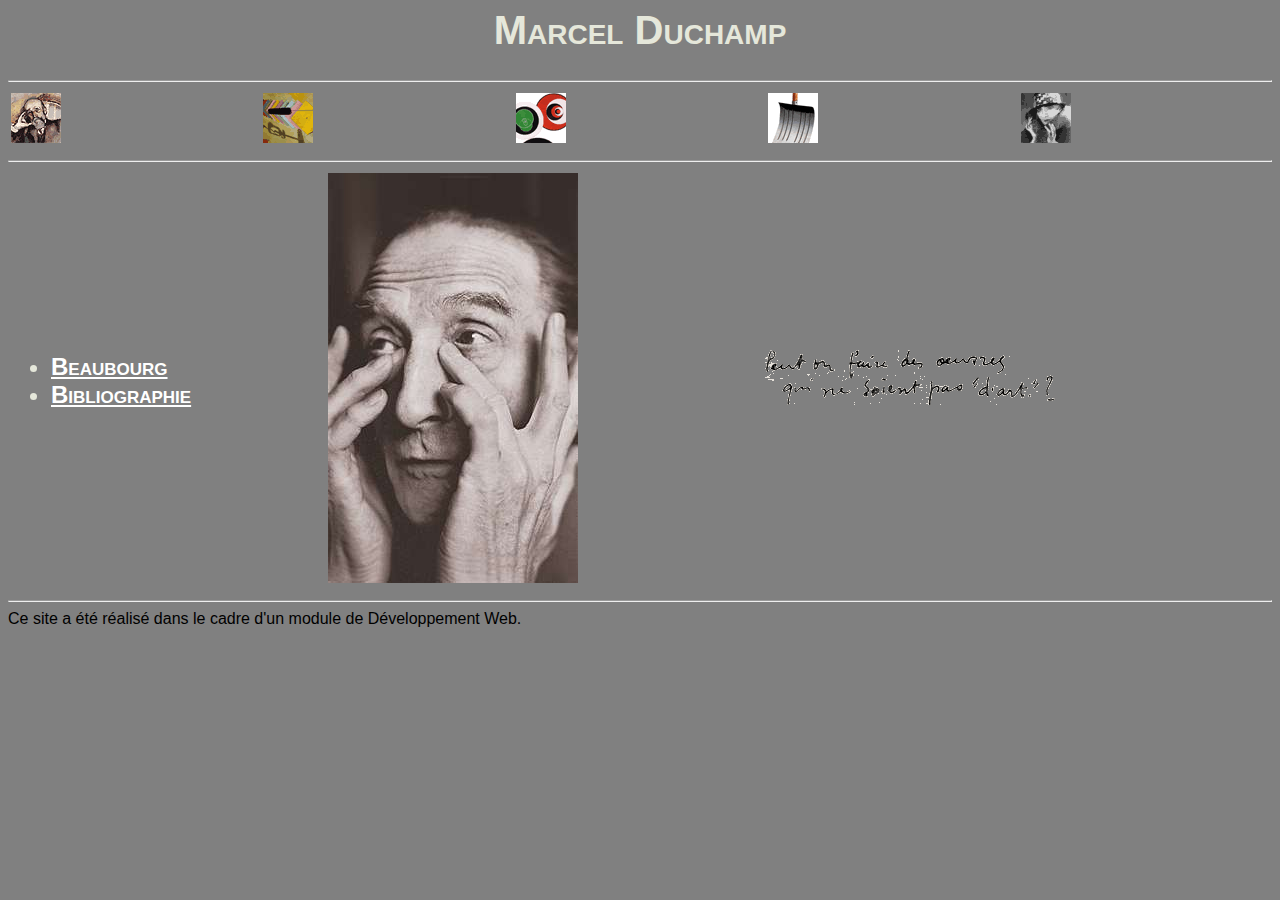
<file: SAÉ Portfolio/duchamp/index.html>
<!DOCTYPE html PUBLIC "-//W3C//DTD XHTML 1.0 Strict//EN" "http://www.w3.org/TR/xhtml1/DTD/xhtml1-strict.dtd">
<html xmlns="http://www.w3.org/1999/xhtml" xml:lang="fr" lang="fr">
<head>
<title>Marcel Duchamp</title>
<meta http-equiv="Content-Type" content="text/html; charset=utf-8" />
<link href="style.css" rel="stylesheet" type="text/css"/>
</head>
<body>
<h1>Marcel Duchamp</h1>
<hr/>
<table>
	<tr>
		<td><a href="./infostableaux/infostableau1.html"><img src="./miniatures/miniature1.gif" /></a></td>
		<td><a href="./infostableaux/infostableau2.html"><img src="./miniatures/miniature2.gif" /></a></td>
		<td><a href="./infostableaux/infostableau3.html"><img src="./miniatures/miniature3.gif" /></a></td>
		<td><a href="./infostableaux/infostableau4.html"><img src="./miniatures/miniature4.gif" /></a></td>
		<td><a href="./infostableaux/infostableau5.html"><img src="./miniatures/miniature5.gif" /></a></td>
		
	</tr>
</table>
<hr/>
<table>
	<tr>
		<td><ul>
				<li><a href="https://www.centrepompidou.fr/">Beaubourg</a></li>
				<li><a href="./biblio.html">Bibliographie</a></li>
			</ul>
		</td>
		<td><img src="./../duchamp/photoartiste.jpg"/></td>
		<td><img src="./citation.gif"/></td>
	</tr>
</table>
<hr/>
Ce site a été réalisé dans le cadre d'un module de Développement Web.
</body>
</html>
</file>
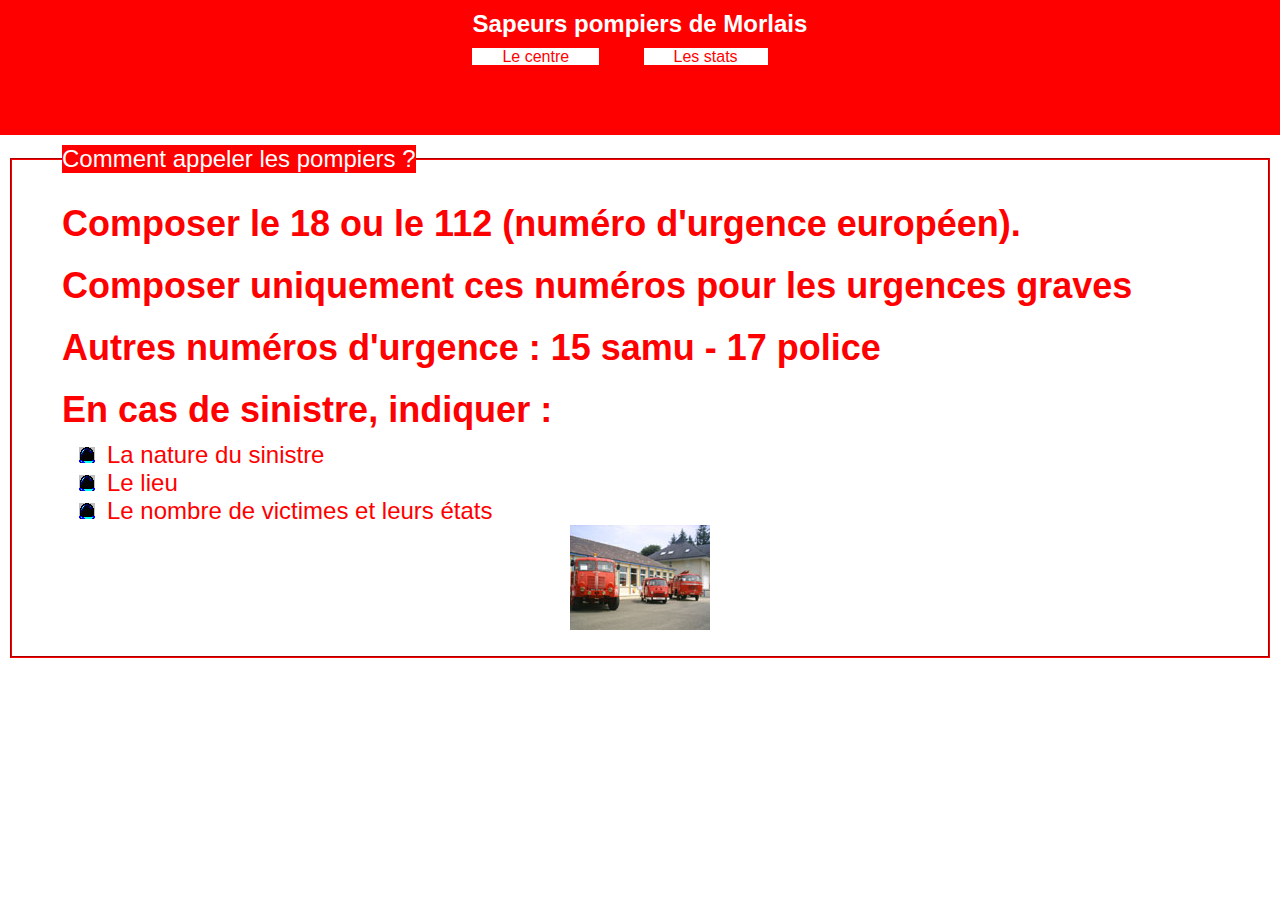
<file: SAÉ Portfolio/pompiers/index.html>
<!DOCTYPE html PUBLIC "-//W3C//DTD XHTML 1.0 Strict//EN" "http://www.w3.org/TR/xhtml1/DTD/xhtml1-strict.dtd">
<html lang="fr">
<head>
	<title>Stage officiel des pompiers de Morlais</title>
	<meta http-equiv="Content-Type" content="text/html; charset=utf-8" />
	<link href="style.css" rel="stylesheet" type="text/css"/>
</head>
<body>
	<div id="menu">
		<h1>Sapeurs pompiers de Morlais</h1>
		<ul>
			<li><a href="./pages/centre.html">Le centre</a></li>
			<li><a href="./pages/stats.html">Les stats </a></li>
		</ul>
	</div>
	
	<div id="centre">
		<fieldset>
		<legend>Comment appeler les pompiers ?</legend>
		<h2>Composer le 18 ou le 112 (numéro d'urgence européen).</h2>
		<h2>Composer uniquement ces numéros pour les urgences graves</h2>
		<h2>Autres numéros d'urgence : 15 samu - 17 police</h2>
		<h2>En cas de sinistre, indiquer :</h2>
		<ul>
			<li class="cligno">La nature du sinistre</li>
			<li class="cligno">Le lieu</li>
			<li class="cligno">Le nombre de victimes et leurs états</li>
		</ul>
		<center>
		<img src="./photos/centre.jpg" alt="centre de pompiers" />
		</center>
		</fieldset>
	</div>
</body>
</html>
</file>
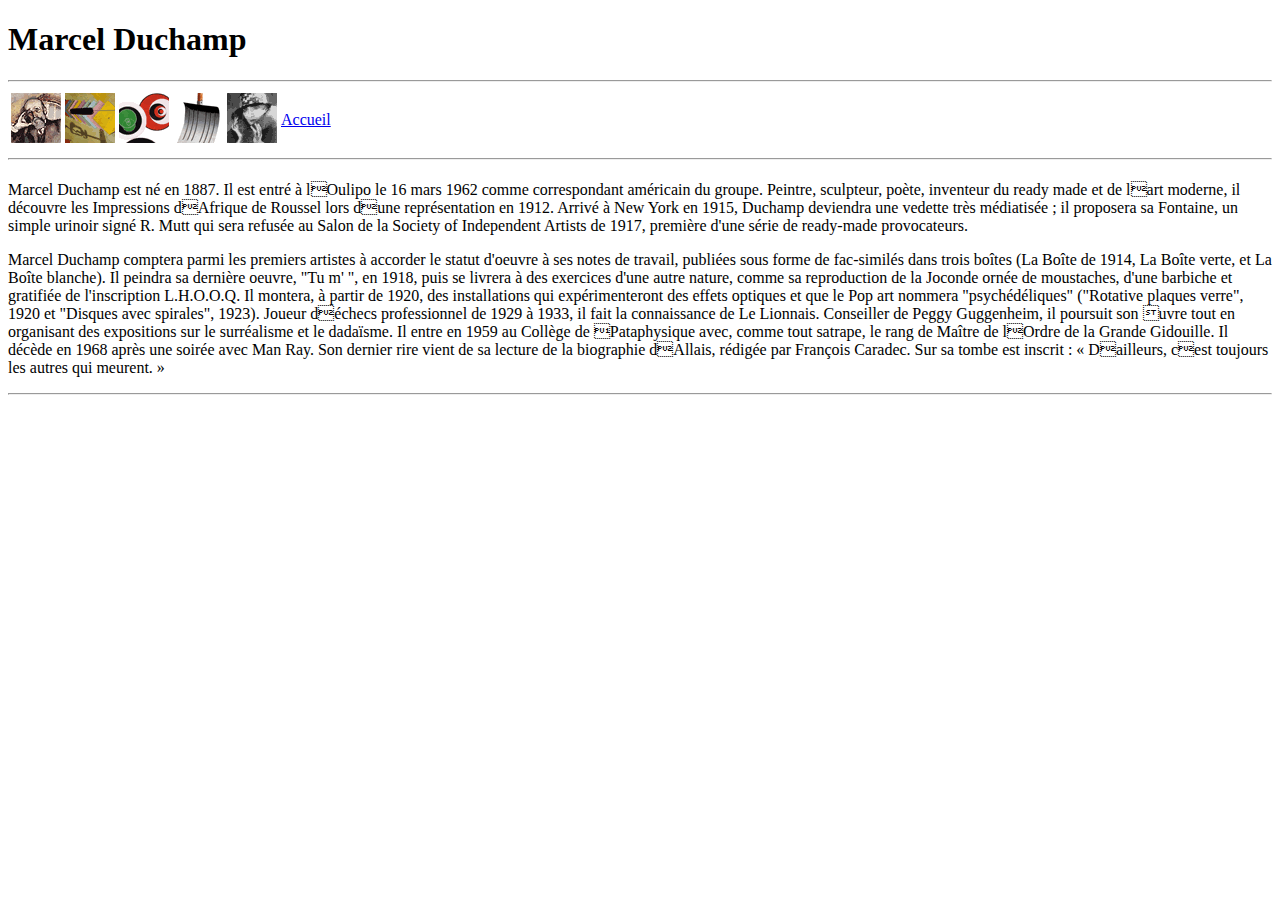
<file: biblio.html>
<!DOCTYPE html PUBLIC "-//W3C//DTD XHTML 1.0 Strict//EN" "http://www.w3.org/TR/xhtml1/DTD/xhtml1-strict.dtd">
<html xmlns="http://www.w3.org/1999/xhtml" xml:lang="fr" lang="fr">
<head>
<title>Marcel Duchamp</title>
<meta http-equiv="Content-Type" content="text/html; charset=utf-8" />
<link href="./style.css" rel="stylesheet" type="text/css"/>
</head>
<body>
<h1>Marcel Duchamp</h1>
<hr/>
<table>
<tr>
	<td><a href="./infostableaux/infostableau1.html"><img src="./miniatures/miniature1.gif"></a></td>
	<td><a href="./infostableaux/infostableau2.html"><img src="./miniatures/miniature2.gif"></a></td>
	<td><a href="./infostableaux/infostableau3.html"><img src="./miniatures/miniature3.gif"></a></td>
	<td><a href="./infostableaux/infostableau4.html"><img src="./miniatures/miniature4.gif"></a></td>
	<td><a href="./infostableaux/infostableau5.html"><img src="./miniatures/miniature5.gif"></a></td>
	<td><a href="index.html">Accueil</a></td>
</tr>
</table>
<hr/>
<h1> </h1>
<p>Marcel Duchamp est né en 1887. Il est entré à lOulipo le 16 mars 1962 comme correspondant américain du groupe.
 Peintre, sculpteur, poète, inventeur du ready made et de lart moderne, il découvre les Impressions dAfrique de Roussel 
 lors dune représentation en 1912. Arrivé à New York en 1915, Duchamp deviendra une vedette très médiatisée ; 
 il proposera sa Fontaine, un simple urinoir signé R. Mutt qui sera refusée au Salon de la Society of Independent Artists 
 de 1917, première d'une série de ready-made provocateurs.</p>
<P> Marcel Duchamp comptera parmi les premiers artistes à accorder le statut d'oeuvre à ses notes de travail, 
publiées sous forme de fac-similés dans trois boîtes (La Boîte de 1914, La Boîte verte, et La Boîte blanche).
 Il peindra sa dernière oeuvre, "Tu m' ", en 1918, puis se livrera à des exercices d'une autre nature, 
 comme sa reproduction de la Joconde ornée de moustaches, d'une barbiche et gratifiée de l'inscription L.H.O.O.Q.
 Il montera, à partir de 1920, des installations qui expérimenteront des effets optiques et que le Pop art 
 nommera "psychédéliques" ("Rotative plaques verre", 1920 et "Disques avec spirales", 1923).
 
Joueur déchecs professionnel de 1929 à 1933, il fait la connaissance de Le Lionnais. Conseiller de Peggy Guggenheim, 
il poursuit son uvre tout en organisant des expositions sur le surréalisme et le dadaïsme.
 Il entre en 1959 au Collège de Pataphysique avec, comme tout satrape, le rang de Maître de lOrdre de la Grande Gidouille.
 Il  décède en 1968 après une soirée avec Man Ray. Son dernier rire vient de sa lecture de la biographie dAllais, 
 rédigée par François Caradec. Sur sa tombe est inscrit : « Dailleurs, cest toujours les autres qui meurent. »</p>

<hr/>
</body>
</html>
</file>
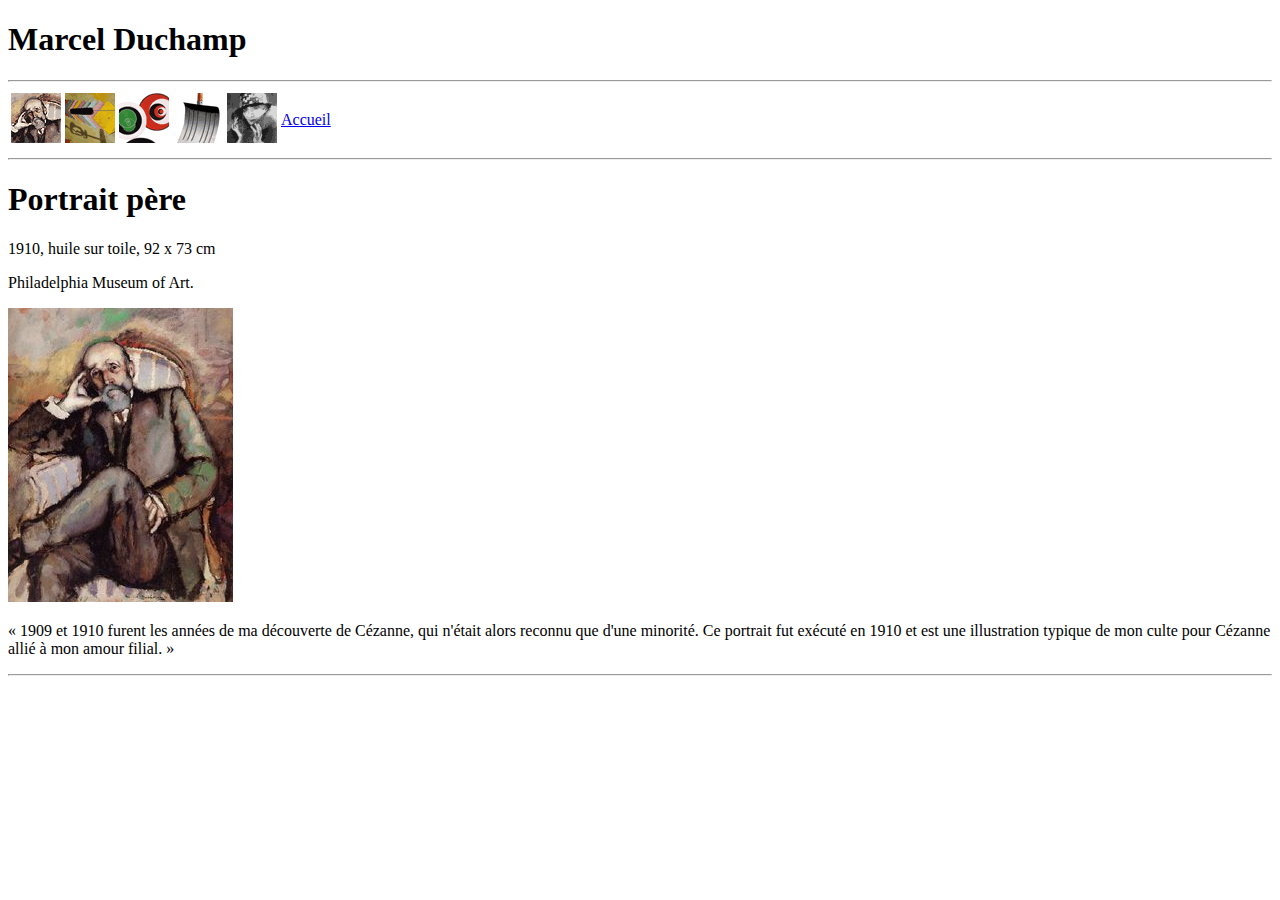
<file: infostableaux/infostableau1.html>
<!DOCTYPE html PUBLIC "-//W3C//DTD XHTML 1.0 Strict//EN" "http://www.w3.org/TR/xhtml1/DTD/xhtml1-strict.dtd">
<html xmlns="http://www.w3.org/1999/xhtml" xml:lang="fr" lang="fr">
<head>
<title>Marcel Duchamp</title>
<meta http-equiv="Content-Type" content="text/html; charset=utf-8" />
<link href="./../style.css" rel="stylesheet" type="text/css"/>
</head>
<body>
<h1>Marcel Duchamp</h1>
<hr/>
<table>
<tr>
	<td><a href="./infostableau1.html"><img src="./../miniatures/miniature1.gif" /></a></td>
	<td><a href="./infostableau2.html"><img src="./../miniatures/miniature2.gif" /></a></td>
	<td><a href="./infostableau3.html"><img src="./../miniatures/miniature3.gif" /></a></td>
	<td><a href="./infostableau4.html"><img src="./../miniatures/miniature4.gif" /></a></td>
	<td><a href="./infostableau5.html"><img src="./../miniatures/miniature5.gif" /></a></td>
	<td><a href="./../index.html">Accueil</a></td>
</tr>
</table>
<hr/>
<h1>Portrait père </h1>
<p>1910, huile sur toile, 92 x 73 cm</p>
<p>Philadelphia Museum of Art.</p>
<p><img src="./../tableaux/tableau1.jpg" /></p>
<P>« 1909 et 1910 furent les années de ma découverte de Cézanne, qui n'était alors reconnu que d'une minorité.
 Ce portrait fut exécuté en 1910 et est une illustration typique de mon culte pour Cézanne allié à mon amour filial. »</p>
<hr/>
</body>
</html>
</file>
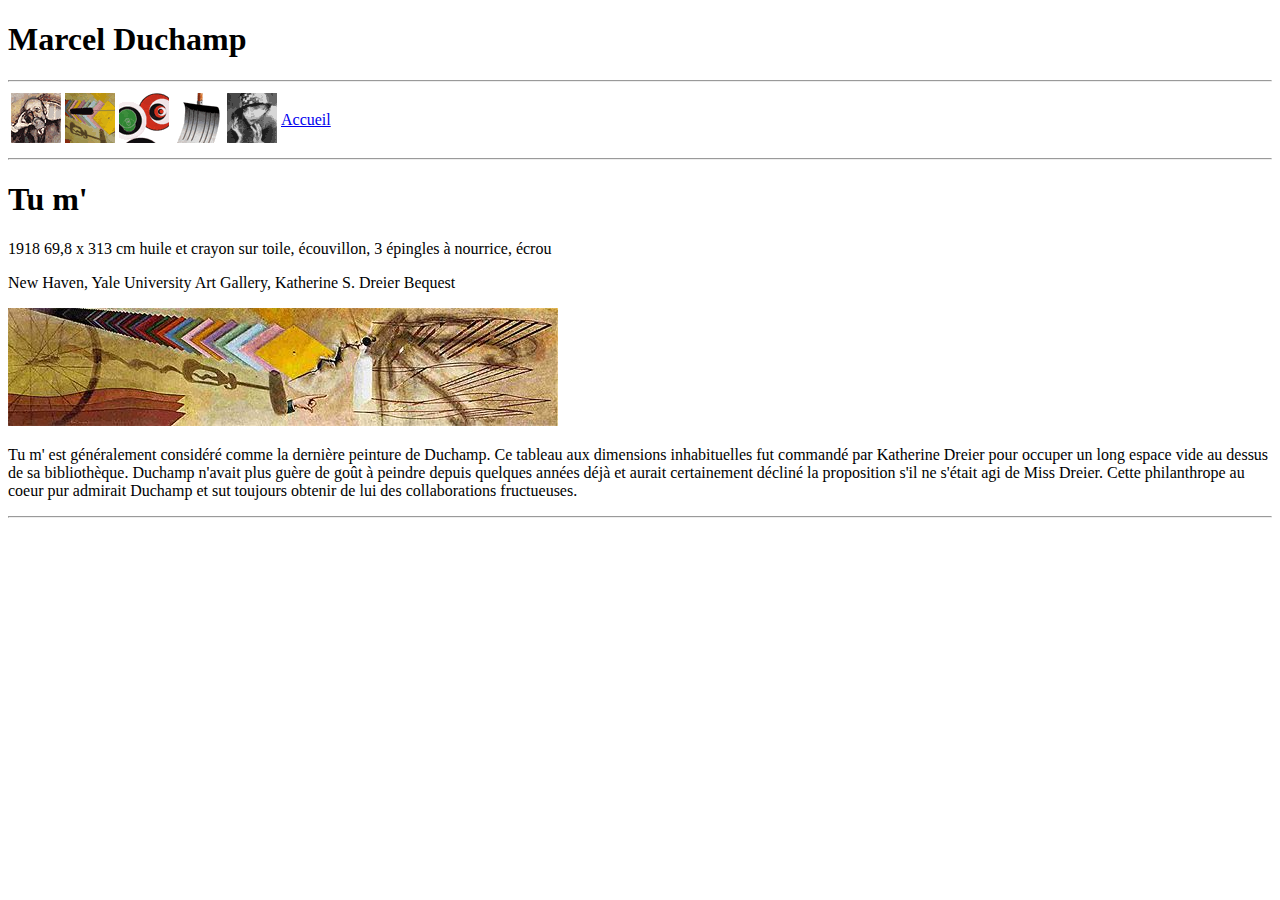
<file: infostableaux/infostableau2.html>
<!DOCTYPE html PUBLIC "-//W3C//DTD XHTML 1.0 Strict//EN" "http://www.w3.org/TR/xhtml1/DTD/xhtml1-strict.dtd">
<html xmlns="http://www.w3.org/1999/xhtml" xml:lang="fr" lang="fr">
<head>
<title>Marcel Duchamp</title>
<meta http-equiv="Content-Type" content="text/html; charset=utf-8" />
<link href="./../style.css" rel="stylesheet" type="text/css"/>
</head>
<body>
<h1>Marcel Duchamp</h1>
<hr/>
<table>
<tr>
	<td><a href="./infostableau1.html"><img src="./../miniatures/miniature1.gif" /></a></td>
	<td><a href="./infostableau2.html"><img src="./../miniatures/miniature2.gif" /></a></td>
	<td><a href="./infostableau3.html"><img src="./../miniatures/miniature3.gif" /></a></td>
	<td><a href="./infostableau4.html"><img src="./../miniatures/miniature4.gif" /></a></td>
	<td><a href="./infostableau5.html"><img src="./../miniatures/miniature5.gif" /></a></td>
	<td><a href="./../index.html">Accueil</a></td>
</tr>
</table>
<hr/>
<h1>Tu m' </h1>
<p>1918
69,8 x 313 cm huile et crayon sur toile, écouvillon, 3 épingles à nourrice, écrou</p>
<p>New Haven, Yale University Art Gallery, Katherine S. Dreier Bequest</p>
<p><img src="./../tableaux/tableau2.jpg" /></p>
<P>Tu m' est généralement considéré comme la dernière peinture de Duchamp. 
Ce tableau aux dimensions inhabituelles fut commandé par Katherine Dreier pour occuper un long espace 
vide au dessus de sa bibliothèque. Duchamp n'avait plus guère de goût à peindre depuis quelques années
 déjà et aurait certainement décliné la proposition s'il ne s'était agi de Miss Dreier. 
 Cette philanthrope au coeur pur admirait Duchamp et sut toujours obtenir de lui des collaborations fructueuses.</p>
<hr/>
</body>

</html>
</file>
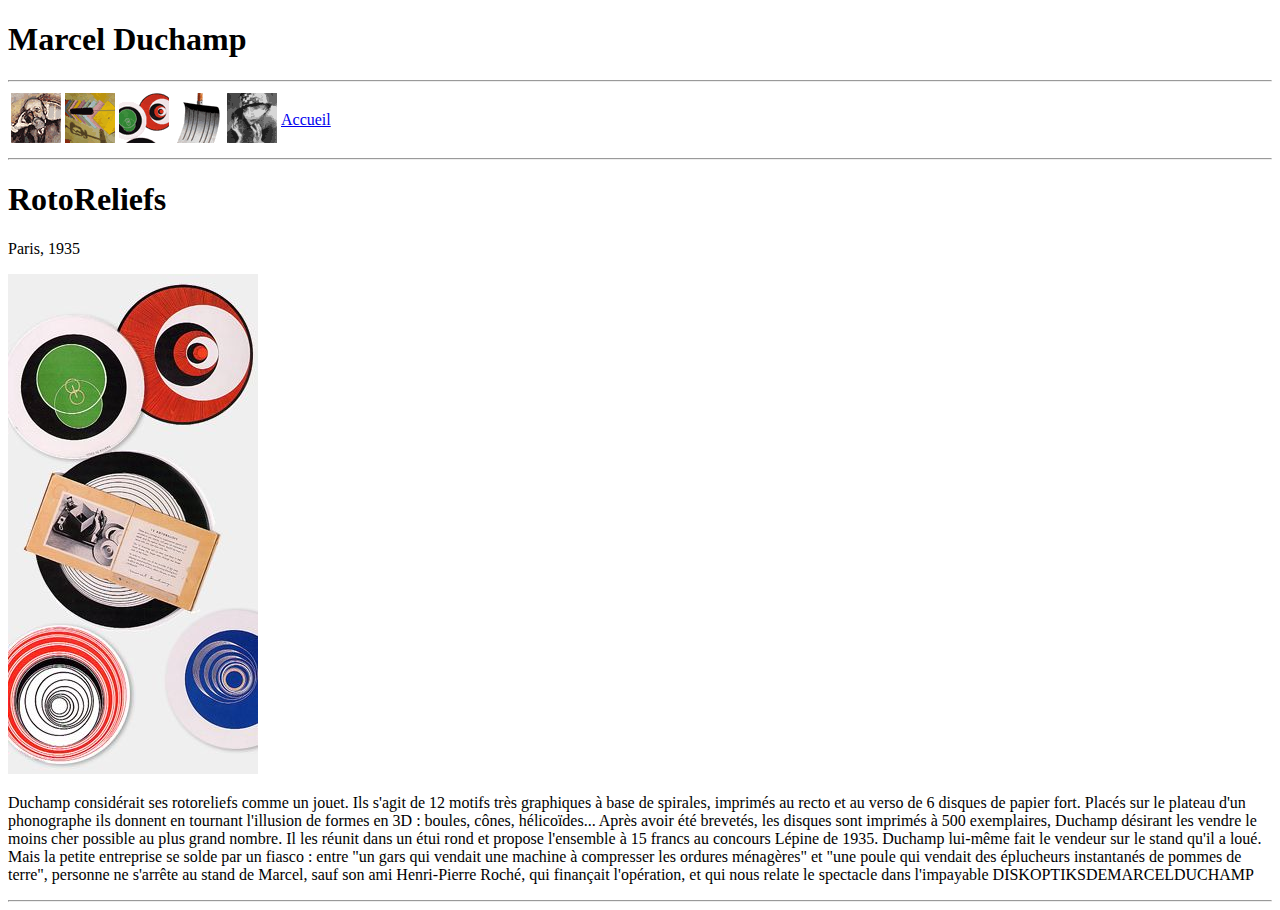
<file: infostableaux/infostableau3.html>
<!DOCTYPE html PUBLIC "-//W3C//DTD XHTML 1.0 Strict//EN" "http://www.w3.org/TR/xhtml1/DTD/xhtml1-strict.dtd">
<html xmlns="http://www.w3.org/1999/xhtml" xml:lang="fr" lang="fr">
<head>
<title>Marcel Duchamp</title>
<meta http-equiv="Content-Type" content="text/html; charset=utf-8" />
<link href="./../style.css" rel="stylesheet" type="text/css"/>
</head>
<body>
<h1>Marcel Duchamp</h1>
<hr/>
<table>
<tr>
	<td><a href="./infostableau1.html"><img src="./../miniatures/miniature1.gif" /></a></td>
	<td><a href="./infostableau2.html"><img src="./../miniatures/miniature2.gif" /></a></td>
	<td><a href="./infostableau3.html"><img src="./../miniatures/miniature3.gif" /></a></td>
	<td><a href="./infostableau4.html"><img src="./../miniatures/miniature4.gif" /></a></td>
	<td><a href="./infostableau5.html"><img src="./../miniatures/miniature5.gif" /></a></td>
	<td><a href="./../index.html">Accueil</a></td>
</tr>
</table>
<hr/>
<h1>RotoReliefs </h1>
<p>Paris, 1935</p>
<p><img src="./../tableaux/tableau3.jpg" /></p>
<P>Duchamp considérait ses rotoreliefs comme un jouet. Ils s'agit de 12 motifs très graphiques à base de spirales, 
imprimés au recto et au verso de 6 disques de papier fort. Placés sur le plateau d'un phonographe ils donnent
 en tournant l'illusion de formes en 3D : boules, cônes, hélicoïdes...
Après avoir été brevetés, les disques sont imprimés à 500 exemplaires, Duchamp désirant les vendre le moins cher possible 
au plus grand nombre.
Il les réunit dans un étui rond et propose l'ensemble à 15 francs au concours Lépine de 1935.
 Duchamp lui-même fait le vendeur sur le stand qu'il a loué. 
 Mais la petite entreprise se solde par un fiasco : entre "un gars qui vendait une machine à compresser les ordures ménagères" 
 et "une poule qui vendait des éplucheurs instantanés de pommes de terre", personne ne s'arrête au stand de Marcel, 
 sauf son ami Henri-Pierre Roché, qui finançait l'opération, et qui nous relate le spectacle dans l'impayable DISKOPTIKSDEMARCELDUCHAMP 
 </p>
<hr/>
</body>
</html>
</file>
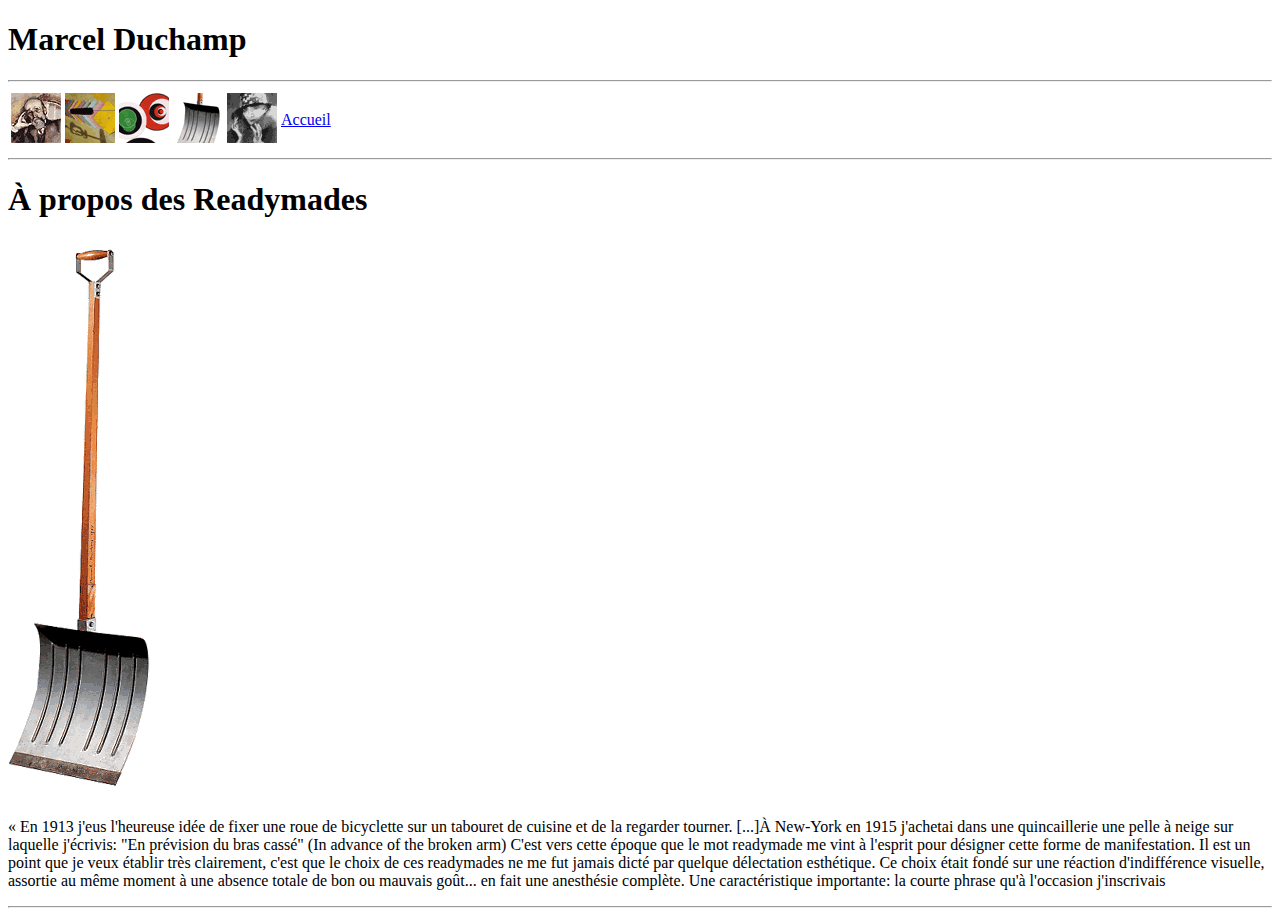
<file: infostableaux/infostableau4.html>
<!DOCTYPE html PUBLIC "-//W3C//DTD XHTML 1.0 Strict//EN" "http://www.w3.org/TR/xhtml1/DTD/xhtml1-strict.dtd">
<html xmlns="http://www.w3.org/1999/xhtml" xml:lang="fr" lang="fr">
<head>
<title>Marcel Duchamp</title>
<meta http-equiv="Content-Type" content="text/html; charset=utf-8" />
<link href="./../style.css" rel="stylesheet" type="text/css"/>
</head>
<body>
<h1>Marcel Duchamp</h1>
<hr/>
<table>
<tr>
	<td><a href="./infostableau1.html"><img src="./../miniatures/miniature1.gif" /></a></td>
	<td><a href="./infostableau2.html"><img src="./../miniatures/miniature2.gif" /></a></td>
	<td><a href="./infostableau3.html"><img src="./../miniatures/miniature3.gif" /></a></td>
	<td><a href="./infostableau4.html"><img src="./../miniatures/miniature4.gif" /></a></td>
	<td><a href="./infostableau5.html"><img src="./../miniatures/miniature5.gif" /></a></td>
	<td><a href="./../index.html">Accueil</a></td>
</tr>
</table>
<hr/>
<h1>À propos des Readymades  </h1>
<p></p>
<p><img src="./../tableaux/tableau4.gif" /></p>
<P>« En 1913 j'eus l'heureuse idée de fixer une roue de bicyclette sur un tabouret de cuisine et de la regarder tourner.
 [...]À New-York en 1915 j'achetai dans une quincaillerie une pelle à neige sur laquelle j'écrivis: 
 "En prévision du bras cassé" (In advance of the broken arm) C'est vers cette époque que le mot readymade 
 me vint à l'esprit pour désigner cette forme de manifestation. 
Il est un point que je veux établir très clairement, c'est que le choix de ces readymades ne me fut jamais dicté 
par quelque délectation esthétique. Ce choix était fondé sur une réaction d'indifférence visuelle, assortie 
au même moment à une absence totale de bon ou mauvais goût... en fait une anesthésie complète. 
Une caractéristique importante: la courte phrase qu'à l'occasion j'inscrivais 
 </p>
<hr/>
</body>


</html>
</file>
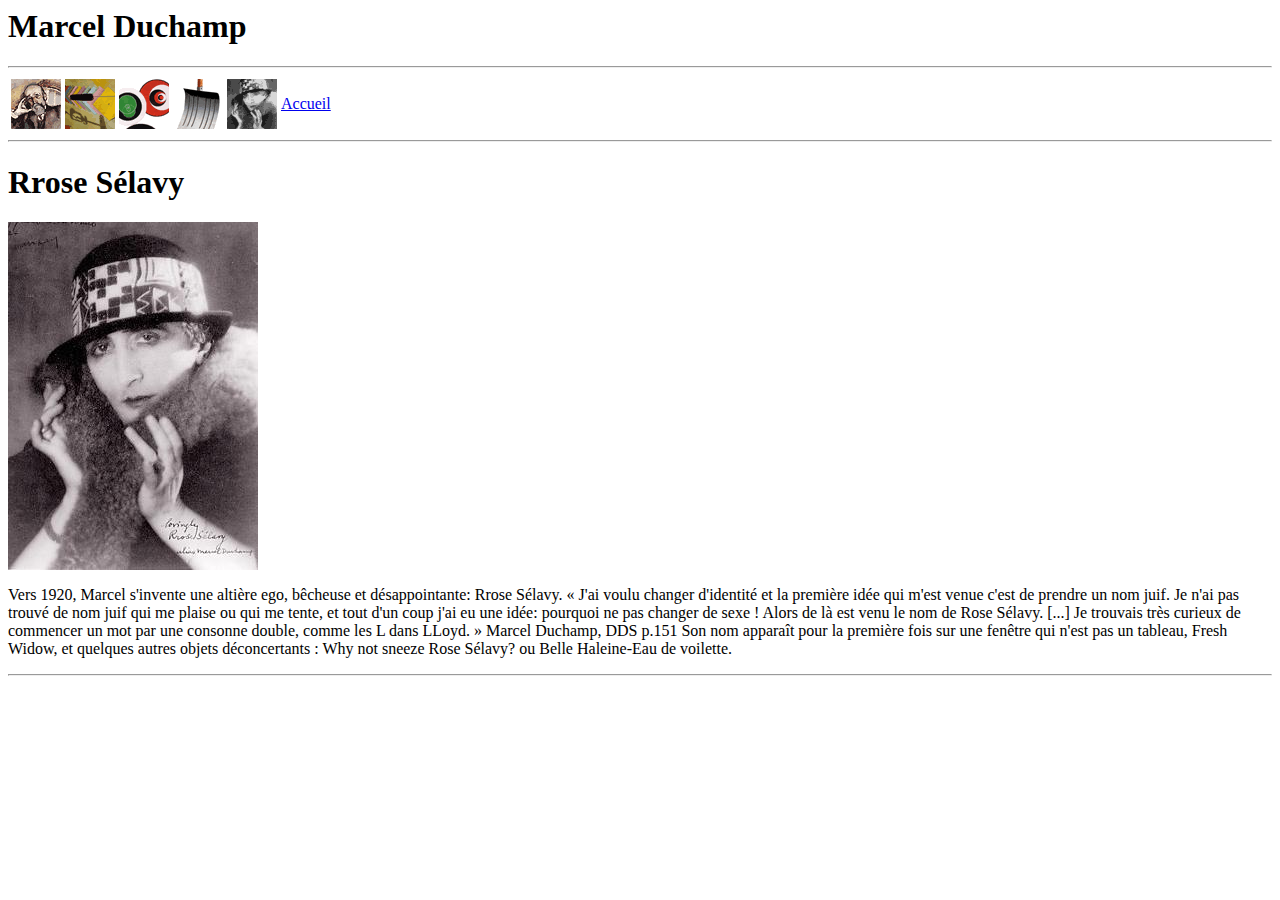
<file: infostableaux/infostableau5.html>
<meta http-equiv="Content-Type" content="text/html; charset=utf-8" />
<link href="./../style.css" rel="stylesheet" type="text/css"/>
</head>
<body>
<h1>Marcel Duchamp</h1>
<hr/>
<table>
<tr>
	<td><a href="./infostableau1.html"><img src="./../miniatures/miniature1.gif" /></a></td>
	<td><a href="./infostableau2.html"><img src="./../miniatures/miniature2.gif" /></a></td>
	<td><a href="./infostableau3.html"><img src="./../miniatures/miniature3.gif" /></a></td>
	<td><a href="./infostableau4.html"><img src="./../miniatures/miniature4.gif" /></a></td>
	<td><a href="./infostableau5.html"><img src="./../miniatures/miniature5.gif" /></a></td>
	<td><a href="./../index.html">Accueil</a></td>
</tr>
</table>
<hr/>
<h1> Rrose Sélavy  </h1>
<p></p>
<p><img src="./../tableaux/tableau5.jpg" /></p>
<P>Vers 1920, Marcel s'invente une altière ego, bêcheuse et désappointante: Rrose Sélavy. 
« J'ai voulu changer d'identité et la première idée qui m'est venue c'est de prendre un nom juif. 
Je n'ai pas trouvé de nom juif qui me plaise ou qui me tente, et tout d'un coup j'ai eu une idée:
 pourquoi ne pas changer de sexe ! Alors de là est venu le nom de Rose Sélavy. [...]
 Je trouvais très curieux de commencer un mot par une consonne double, comme les L dans LLoyd. » 
Marcel Duchamp, DDS p.151 
Son nom apparaît pour la première fois sur une fenêtre qui n'est pas un tableau, Fresh Widow, 
et quelques autres objets déconcertants : Why not sneeze Rose Sélavy? ou Belle Haleine-Eau de voilette.


 </p>
<hr/>
</body>


</html>
</file>
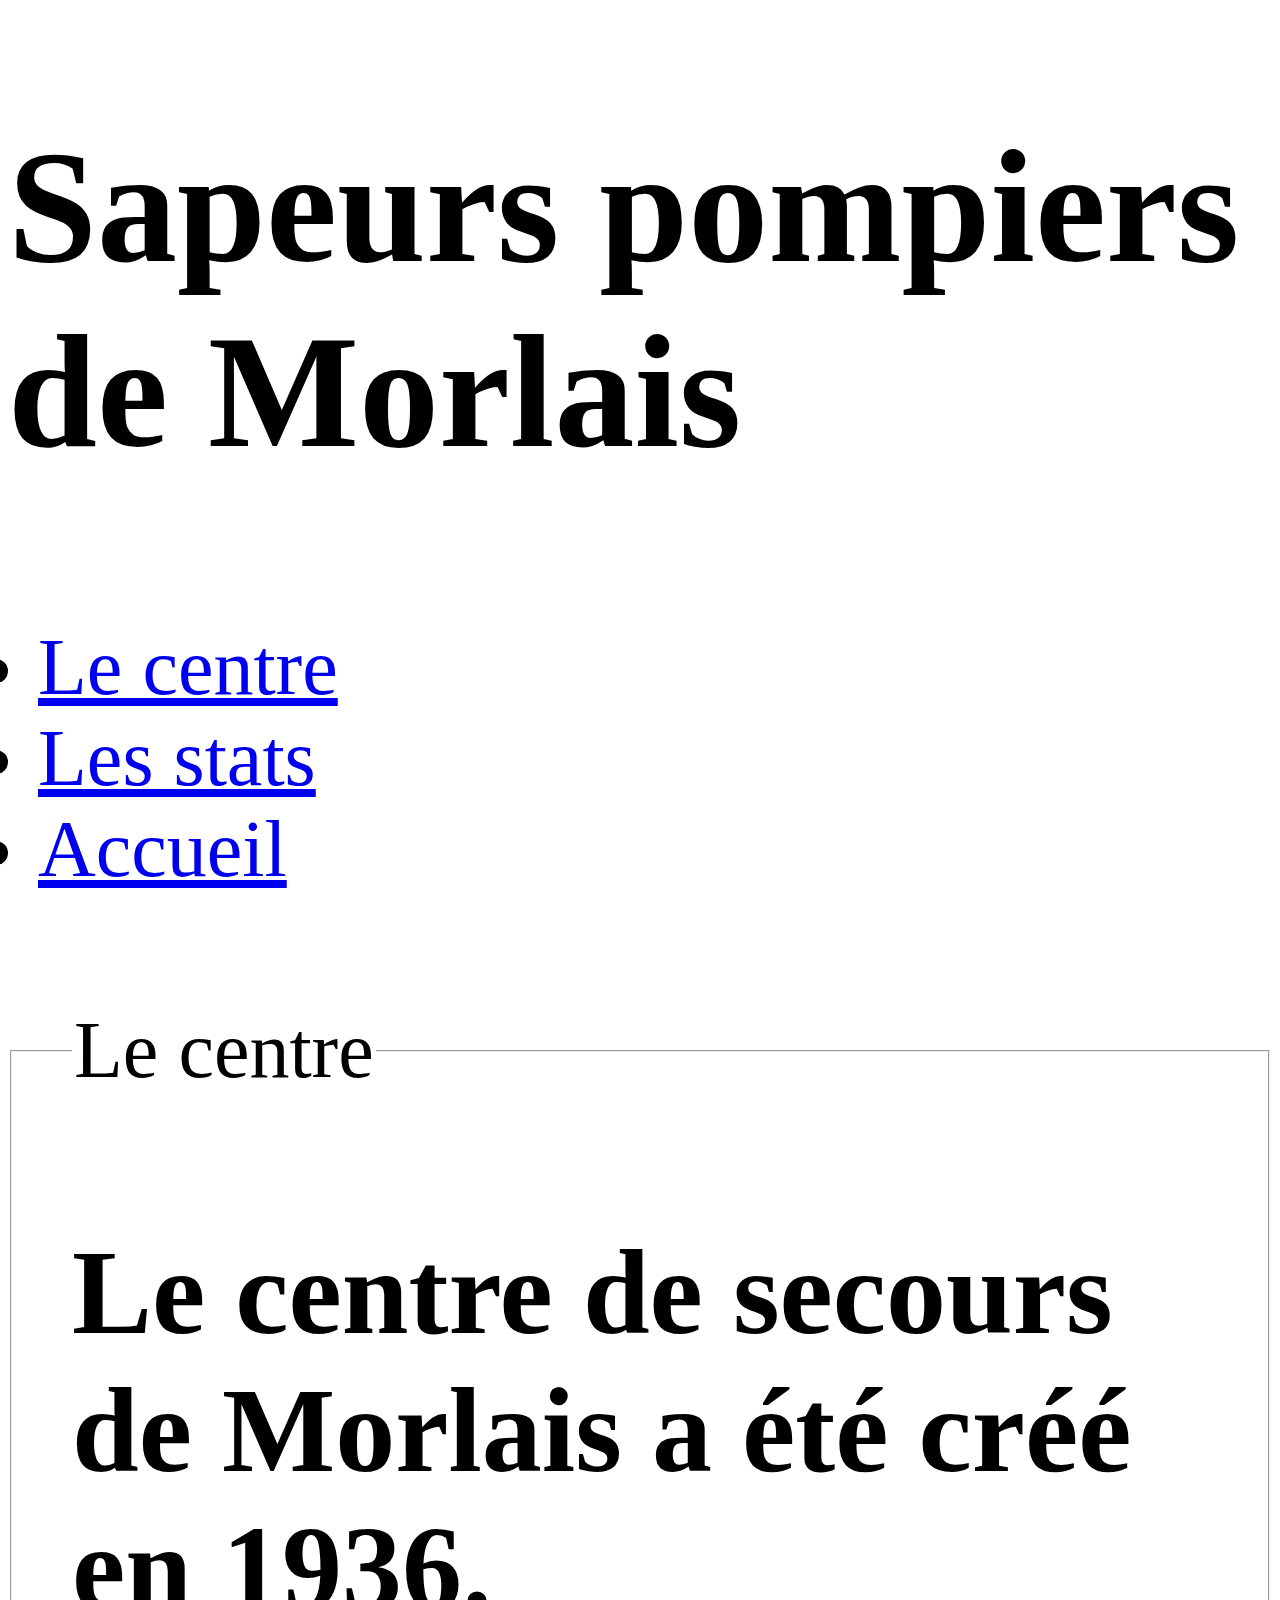
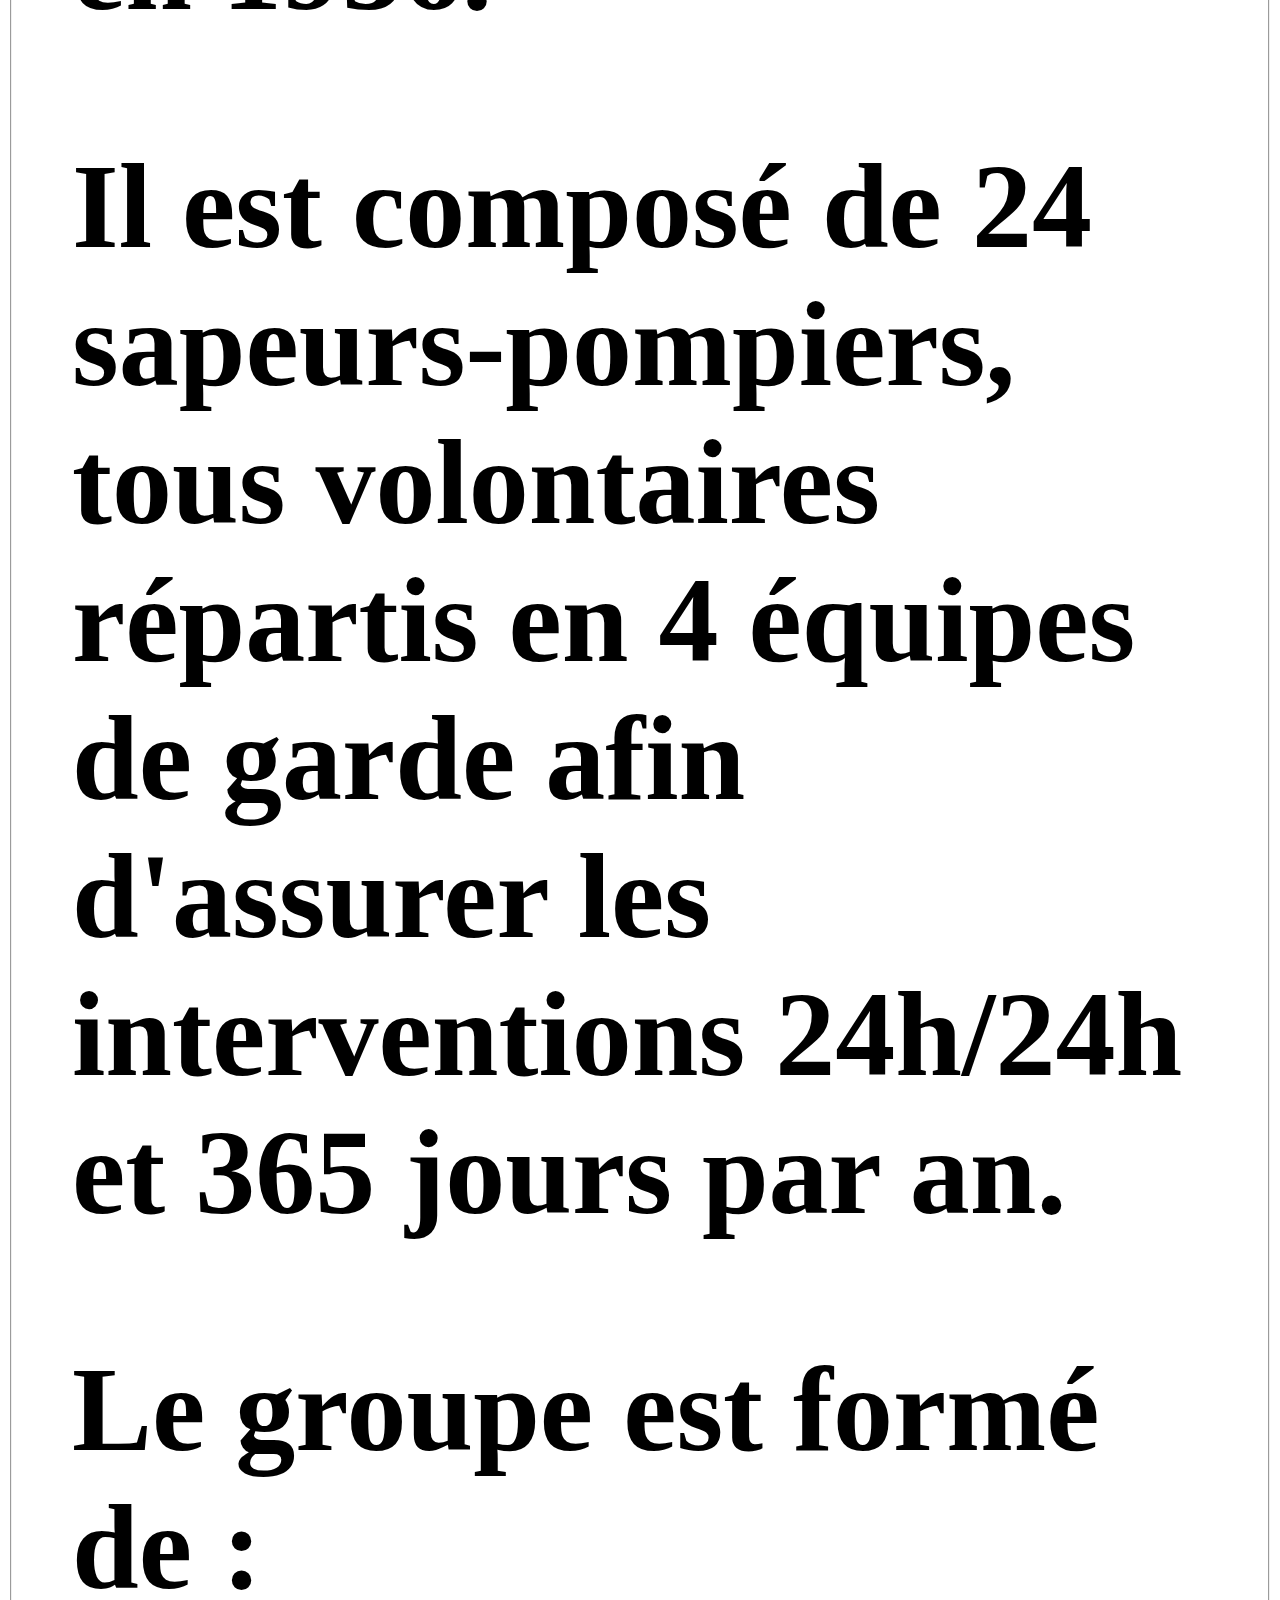
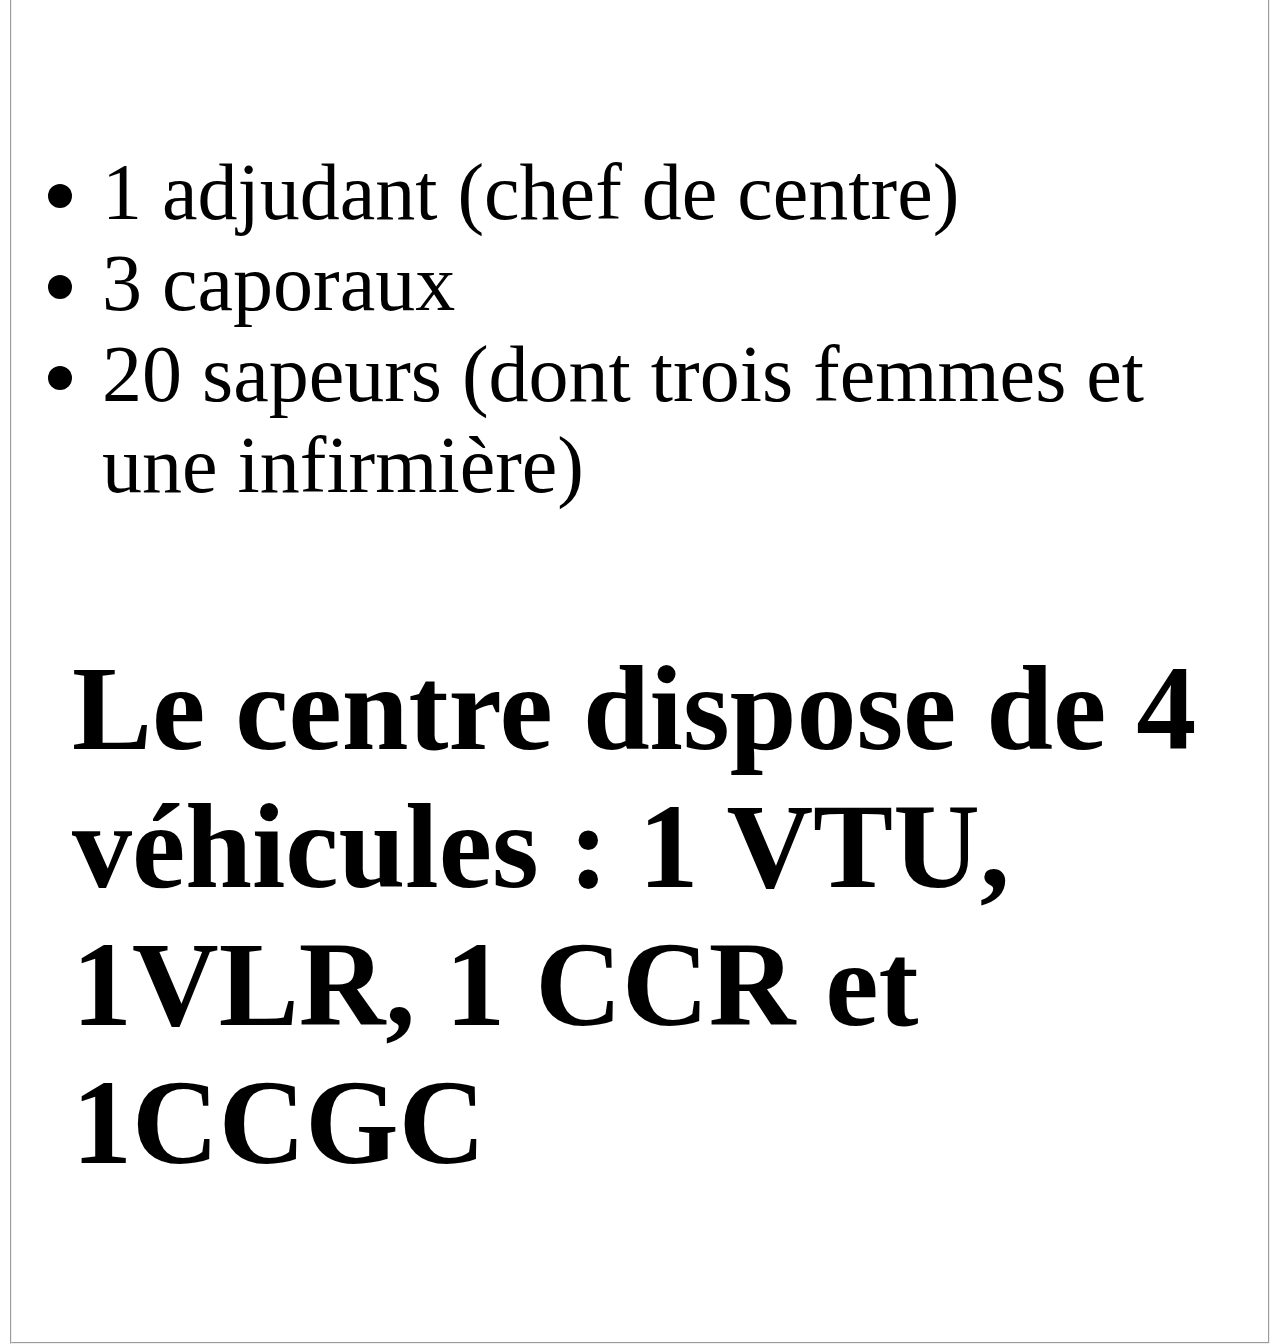
<file: pages/centre.html>
<!DOCTYPE html PUBLIC "-//W3C//DTD XHTML 1.0 Strict//EN" "http://www.w3.org/TR/xhtml1/DTD/xhtml1-strict.dtd">
<html lang="fr">
<head>
	<title>Stage officiel des pompiers de Morlais</title>
	<meta http-equiv="Content-Type" content="text/html; charset=utf-8" />
	<link href="./../style.css" rel="stylesheet" type="text/css"/>
</head>
<body>
	<div id="menu">
		<h1>Sapeurs pompiers de Morlais</h1>
		<ul>
			<li><a href="./centre.html">Le centre</a></li>
			<li><a href="./stats.html">Les stats </a></li>
			<li><a href="./../index.html">Accueil</a></li>
		</ul>
	</div>
	<div id="centre">
		<fieldset>
		<legend>Le centre</legend>
		<h2>Le centre de secours de Morlais a été créé en 1936.</h2>
		<h2>Il est composé de 24 sapeurs-pompiers, 
		tous volontaires répartis en 4 équipes de garde afin d'assurer les interventions 24h/24h et 365 jours par an.
		</h2>
		<h2>Le groupe est formé de :</h2>
		<!--Composition du groupe -->
		<ul>
			<li>
				1 adjudant (chef de centre)
			</li>
			<li>
3 caporaux
			</li>
			<li>
20 sapeurs (dont trois femmes et une infirmière)
			</li>
		</ul>
		<h2>Le centre dispose de 4 véhicules : 1 VTU, 1VLR, 1 CCR et 1CCGC</h2>
		</fieldset>
		
	</div>
	
</body>
</html>
</file>
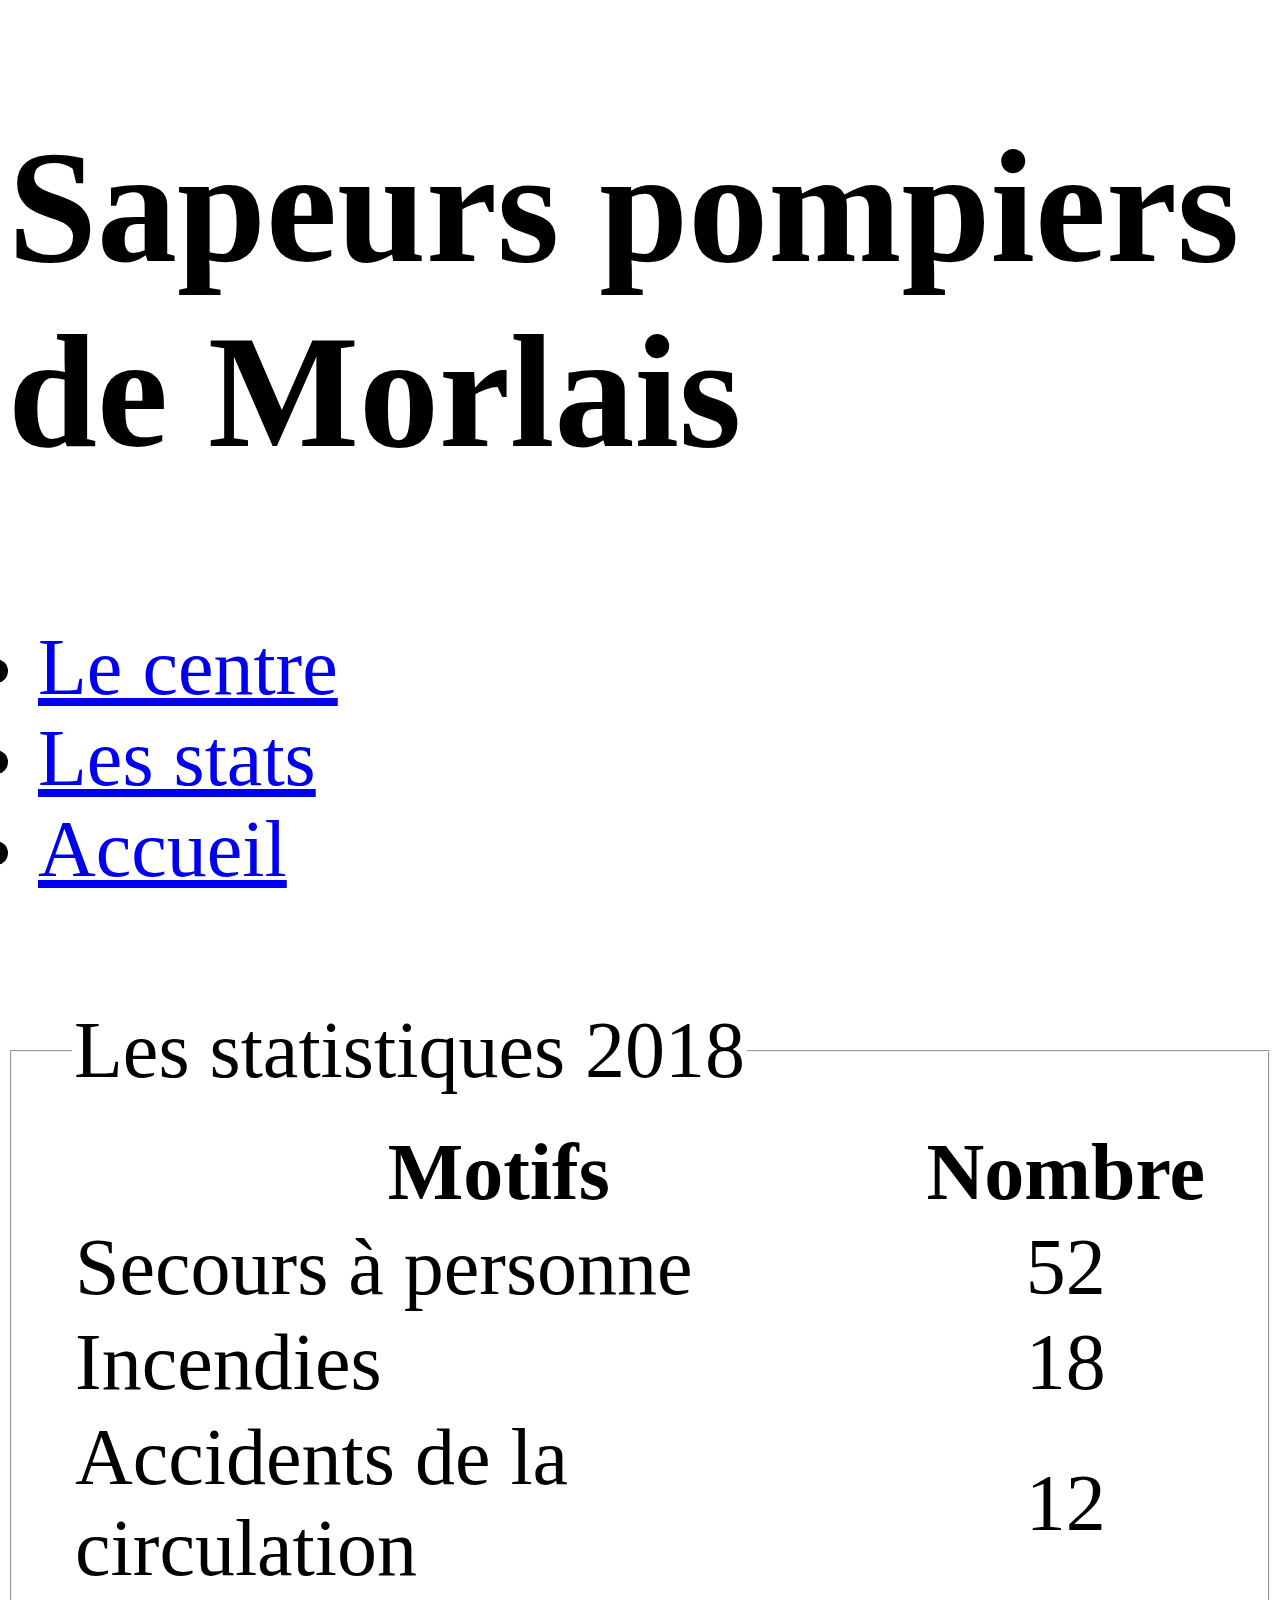
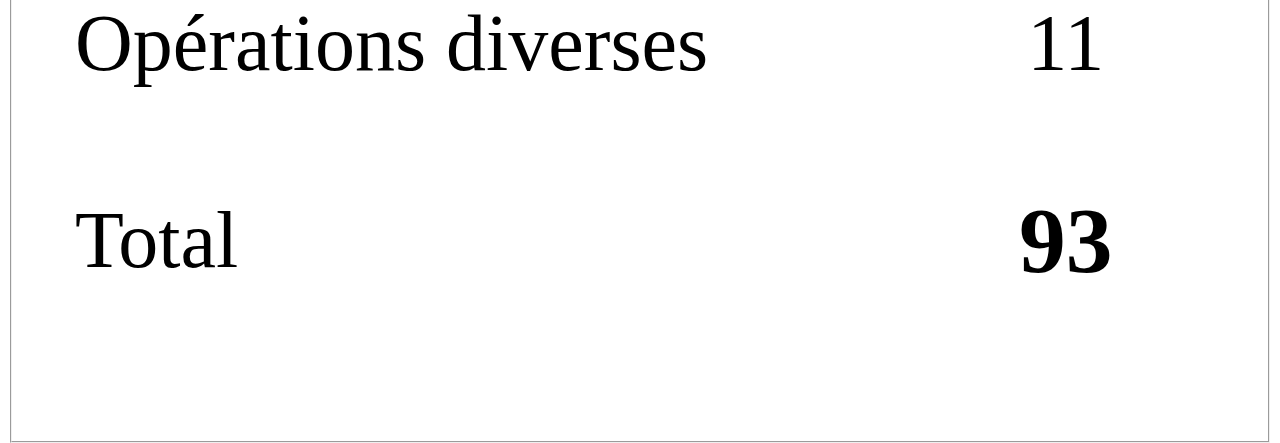
<file: pages/stats.html>
<!DOCTYPE html PUBLIC "-//W3C//DTD XHTML 1.0 Strict//EN" "http://www.w3.org/TR/xhtml1/DTD/xhtml1-strict.dtd">
<html lang="fr">
<head>
	<title>Stage officiel des pompiers de Morlais</title>
	<meta http-equiv="Content-Type" content="text/html; charset=utf-8" />
	<link href="./../style.css" rel="stylesheet" type="text/css"/>
</head>
<body>
	<div id="menu">
		<h1>Sapeurs pompiers de Morlais</h1>
		<ul>
			<li><a href="./centre.html">Le centre</a></li>
			<li><a href="./stats.html">Les stats </a></li>
			<!--définition du lien hypertexte d'accès au composant index.htm-->
			<li><a href="./../index.html">Accueil</a></li>
		</ul>
	</div>
	<div id="centre">
		<fieldset>
		<legend>Les statistiques 2018</legend>
		<center>
		<table>
			<tr>
				<th>Motifs</th>
				<th>Nombre</th>
			</tr>
			<tr>
				<td>Secours à personne</td>
				<td align = center>52</td>
			</tr>
			<tr>
				<td>Incendies</td>
				<td align = center>18</td>
			</tr>
			<tr>
				<td>Accidents de la circulation</td>
				<td align = center>12</td>
			</tr>
			<tr>
				<td>Opérations diverses</td>
				<td align = center>11</td>
			</tr>
			<tr>
				<td>Total</td>
				<td align = center><h3>93</h3></td>
			</tr>
		</table>
		</center>
		</fieldset>
	</div>
</body>
</html>
</file>
<file: SAÉ Portfolio/duchamp/style.css>
/* CSS issu des tutoriels css.alsacreations.com */
body {
background: gray;
color:black;
font-size:1em;
font-family:arial;
}
table {width:100%;font-size:1.5em; margin-top:0em; color:#e5e7da;  }
p {text-align:center;}


h1 {
font-size:2.5em; margin-top:0em; color:#e5e7da; font-variant:small-caps; text-align:center;
}
h2 {
font-size:1.5em; margin-top:0em; color:#e5e7da; font-variant:small-caps; text-align:center;
}
h3{
font-size:0.5em; margin-top:0em; color:#e5e7da;  text-align:center;
}
a{
color: white;
font-size: 1em;
font-weight: bold;
font-family: arial, serif;
font-variant:small-caps;
}
</file>
<file: SAÉ Portfolio/pompiers/style.css>
/*configuration du corps de la page*/
html, body {
font-family: Arial;
margin: 0;
padding: 0;
font-size:1.em;
height:100%;
width:100%;
}
*{margin:0; padding:0;}
/*Configuration de la boite menu*/
div#menu {
width:100%;
height:15%;
background-color:red;
color:white;
text-align:center;
}

#menu ul{
list-style-type: none;
}
#menu li {
display:inline;
margin-right:40px;
padding:0px 30px 0 30px; 
background-color: white;
}
#menu a {
text-decoration: none;
color:red;
}

/*Configuration de la boite centre et de ses composants*/
div#centre {
height:85%;
width:100%;
overflow: auto;
background-color:white;
font-size:1.5em;
color :red;
}
#centre h1 {
font-size:1.75em;
text-align:center;
}


/*Configuration des balises de structuration*/
h1 {font-size:1.5em;
text-align:center;
padding-top:10px;
padding-bottom:10px;
}
h2 {
padding-top:10px;
padding-bottom:10px;
}
p { 
text-align:justify;
}
table {
 
border:1px solid; 
border-color:gray; 
width:50%; 
}
table th {
background-color:red;
color:white; 
border:1px solid; 
border-color:white;
}
table td{
border:1px solid; 
border-color:gray;
}
#centre img {
	width:auto;
	height:auto;
}
.cligno{
list-style-image:URL(./photos/cligno.gif);
padding-left:5px;
margin-left:40px;
}
legend{
background-color:red;
color:white;
}
fieldset {
border-color:red;
margin : 10px 10px 10px 10px;
padding: 20px 50px 20px 50px;
}
#centre a {
text-decoration: underline;
color:red;
}
</file>
<file: style.css>
/* Styles pour l'en-tête à insérer */
header {
    background: lightgray
    }
    /* Styles pour les liens de la zone de navigation */
    nav a {
    text-decoration: none;
    color: black
    }
    nav a:hover {
    color: rgb(98, 0, 255)
    }
    /* Styles pour les liens du pied de page */
    footer a {
    text-decoration: none;
    color: gainsboro
    }
    footer a:hover {
    color: white
    }

nav {
    background: whitesmoke; float: left
    }
ul {
    style: none; padding: 30px
}
aside {
    float : right; color: rgb(98, 0, 255); font-size: 1.2em; width: 150px; border: solid
}
footer {
    clear: both; padding-top: 2em; background: dimgray; color: white
}
body div {
    float: left; font-size : 5em
}
footer div {
    float : right; font-size : 1em
}
</file>
